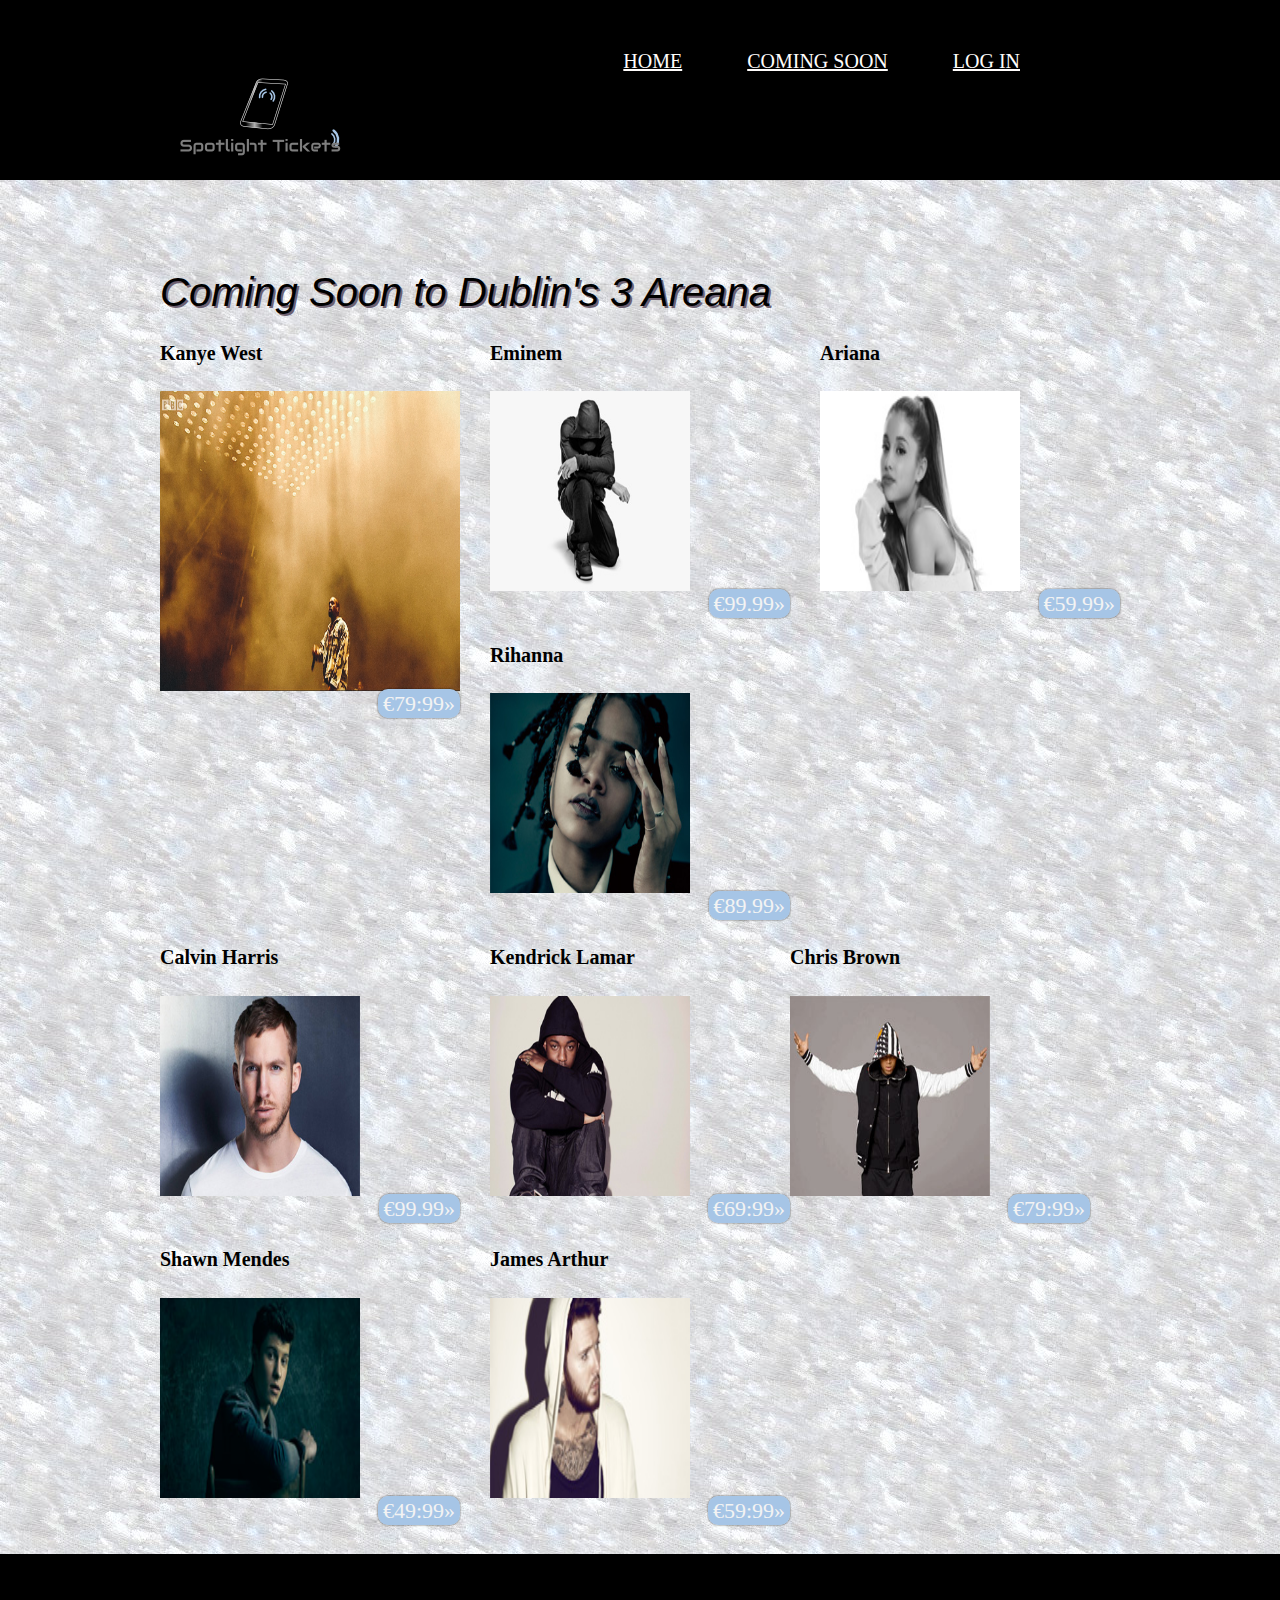
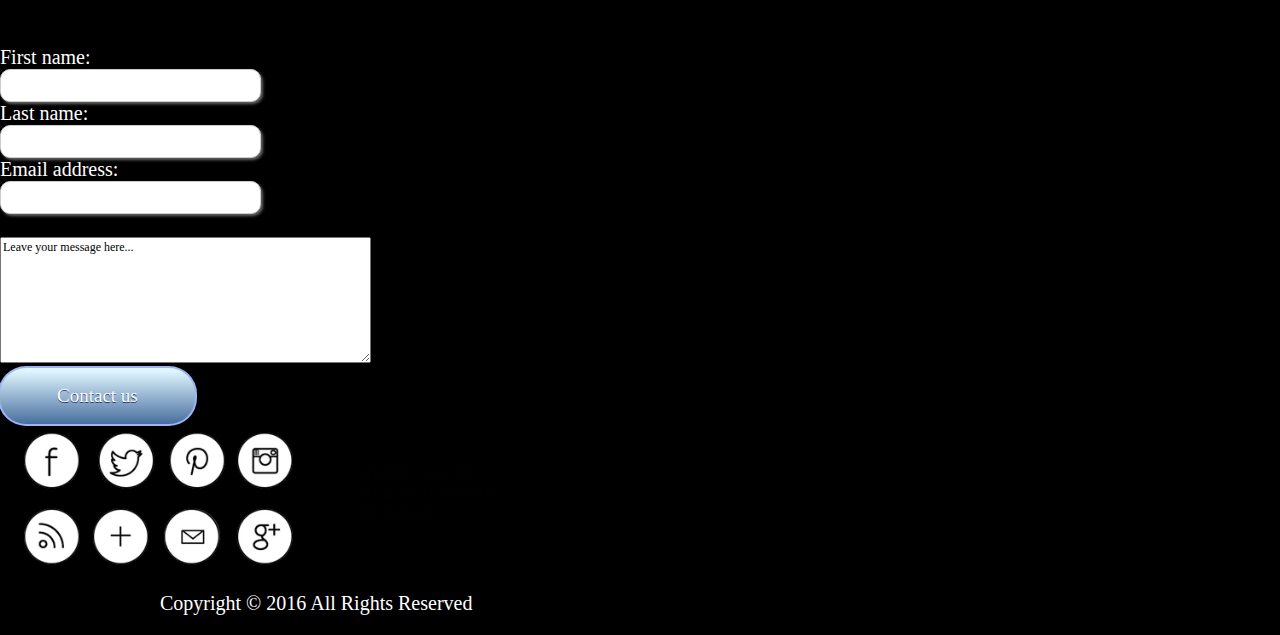
<file: Index.html>
<!DOCTYPE html>
<html>
<head>
  <link rel="stylesheet" href="Comingsoon.css" type="text/css">
  <script type="text/javascript">
        var XMLHttpRequestObject = false;

        if (window.XMLHttpRequest) {
            XMLHttpRequestObject = new XMLHttpRequest();
        } else if (window.ActiveXObject) {
            XMLHttpRequestObject =
              new ActiveXObject("Microsoft.XMLHTTP");
        }
        function getData(datasource, divID) {
            if (XMLHttpRequestObject) {
                var obj = document.getElementById(divID);
                XMLHttpRequestObject.open("GET", datasource, true);
                XMLHttpRequestObject.onreadystatechange = function () {
                    if (XMLHttpRequestObject.readyState == 4 
                     && XMLHttpRequestObject.status == 200) {
                        obj.innerHTML = 
                        XMLHttpRequestObject.responseText;
                    }
                }
                XMLHttpRequestObject.send(null);
            }
        }
    </script>

  </head>
<title>Concert Tickets</title>




<!-- Css Project Start-->

</head>



<!-- Body Start-->
<body>


<!-- Header Start-->
<div class="wrapper row1">
  <header id="header" class="clear">
    <div id="hgroup">
      <img src ="Logo.jpg">
		</div>
	
		
	<!--Menu bar -->
    <nav>
      <ul>
        <li><a href="home.html"><u>Home</u></a></li>	
        <li><a href="Index.html"><u>Coming soon</u></a></li>
				<li><a href="Login.html"><u>Log In</u></a></li>
      </ul>
    </nav>
		
		
  </header>	
</div>
    <div class="wrapper row2">
  <div id="container" class="clear">
    <h2>Coming Soon to Dublin's 3 Areana</h2>
<!--  -->
<article class="one_third">

<h4>Kanye West</h4>
<img onmouseover="bigImg(this)" onmouseout="normalImg(this)" border="0" src="kanye.jpg" alt="Kanye" width="300" height="300">
	<script>
  </head>
function bigImg(x) {
    x.style.height = "30000px";
    x.style.width = "300px";
}

function normalImg(x) {
    x.style.height = "200px";
    x.style.width = "200px";
}
</script>
<figcaption>
	<script src="https://ajax.googleapis.com/ajax/libs/jquery/3.1.1/jquery.min.js"></script>
<script>
$(document).ready(function(){
    $("p").hover(function(){
        $(this).css("background-color", "yellow");
        }, function(){
        $(this).css("background-color", "pink");
    });
	/* Artists pictures/prices*/
</script>
		<footer class="more"><a href="Mens.html"><span>&euro;79:99&raquo;</span></a></footer>
</figcaption>
</figure>
</article>
<article class="one_third">
<h4>Eminem</h4>
<img onmouseover="bigImg(this)" onmouseout="normalImg(this)" border="0" src="Eminem.jpg" alt="Eminem" width="200" height="200">
		<script>
function bigImg(x) {
    x.style.height = "300px";
    x.style.width = "300px";
}

function normalImg(x) {
    x.style.height = "200px";
    x.style.width = "200px";
}
</script>
<figcaption>
<footer class="more"><a href="Mens.html"><span>&euro;99.99&raquo;</span></a></footer>
</figcaption>
</figure>
</article>
		<article class="one_third lastbox">
<h4>Ariana</h4>
<img onmouseover="bigImg(this)" onmouseout="normalImg(this)" border="0" src="Arianna.jpg" alt="Ariana" width="200" height="200">
		<script>
function bigImg(x) {
    x.style.height = "300px";
    x.style.width = "300px";
}

function normalImg(x) {
    x.style.height = "200px";
    x.style.width = "200px";
}
</script>
<figcaption>
<footer class="more"><a href="Mens.html"><span>&euro;59.99&raquo;</span></a></footer>
</figcaption>
</figure>
</article>
	<article class="one_third">
		<h4>Rihanna</h4>
<img onmouseover="bigImg(this)" onmouseout="normalImg(this)" border="0" src="Rihanna.jpg" alt="Rihanna" width="200" height="200">
	<script>
function bigImg(x) {
    x.style.height = "300px";
    x.style.width = "300px";
}

function normalImg(x) {
    x.style.height = "200px";
    x.style.width = "200px";
}
</script>
	<figcaption>
<footer class="more"><a href="Mens.html"><span>&euro;89.99&raquo;</span></a></footer>
</figcaption>
</figure>
</article>
<article class="one_third">
<h4>Calvin Harris</h4>
<img onmouseover="bigImg(this)" onmouseout="normalImg(this)" border="0" src="Calvin.jpg" alt="Calvin" width="200" height="200">
		<script>
function bigImg(x) {
    x.style.height = "300px";
    x.style.width = "300px";
}

function normalImg(x) {
    x.style.height = "200px";
    x.style.width = "200px";
}
</script>
<figcaption>
<footer class="more"><a href="Mens.html"><span>&euro;99.99&raquo;</span></a></footer>
</figcaption>
</figure>
</article>
		<article class="one_third lastbox">
<h4>Kendrick Lamar</h4>
<img onmouseover="bigImg(this)" onmouseout="normalImg(this)" border="0" src="Kendrick.jpg" alt="Kendrick" width="200" height="200">
		<script>
function bigImg(x) {
    x.style.height = "300px";
    x.style.width = "300px";
}

function normalImg(x) {
    x.style.height = "200px";
    x.style.width = "200px";
}
</script>
<figcaption>
<footer class="more"><a href="Mens.html"><span>&euro;69:99&raquo;</span></a></footer>
</figcaption>
</figure>
</article>
	<article class="one_third lastbox">
	<h4>Chris Brown</h4>
 
<img onmouseover="bigImg(this)" onmouseout="normalImg(this)" border="0" src="Chris.jpg" alt="Chris Brown" width="200" height="200">
	<script>
function bigImg(x) {
    x.style.height = "300px";
    x.style.width = "300px";
}

function normalImg(x) {
    x.style.height = "200px";
    x.style.width = "200px";
}
</script>
	<figcaption>
<footer class="more"><a href="Mens.html"><span>&euro;79:99&raquo;</span></a></footer>
</figcaption>
</figure>
</article>
<article class="one_third">
<h4>Shawn Mendes</h4>
<img onmouseover="bigImg(this)" onmouseout="normalImg(this)" border="0" src="Shawn.jpg" alt="Shawn Mendes" width="200" height="200">
		<script>
function bigImg(x) {
    x.style.height = "300px";
    x.style.width = "300px";
}

function normalImg(x) {
    x.style.height = "200px";
    x.style.width = "200px";
}
</script>
<figcaption>
<footer class="more"><a href="Mens.html"><span>&euro;49:99&raquo;</span></a></footer>
</figcaption>
</figure>
</article>
		<article class="one_third lastbox">
<h4>James Arthur</h4>
<img onmouseover="bigImg(this)" onmouseout="normalImg(this)" border="0" src="James.jpg" alt="James Arhur" width="200" height="200">
		<script>
function bigImg(x) {
    x.style.height = "300px";
    x.style.width = "300px";
}

function normalImg(x) {
    x.style.height = "200px";
    x.style.width = "200px";
}
</script>
<figcaption>
<footer class="more"><a href="Mens.html"><span>&euro;59:99&raquo;</span></a></footer>
</figcaption>
</figure>
</article>
      </div>
    </div>
  </div>
<!-- Footer -->
<div class="wrapper row3">

<!-- Contact us form  -->
<div class="wrapper row4">
<br> <br> <br> <br>
<form action="action_page.php">
  First name:<br>
  <input type="text" class="rounded" /> 
  <br>
  Last name:<br>
   <input type="text" class="rounded" /> 
  <br>
  Email address:<br>
  <input type="email" class="rounded" pattern="[a-z0-9._%+-]+@[a-z0-9.-]+\.[a-z]{2,3}$">
    
  <br> <br>

  <textarea rows="8" cols="50" name="comment" form="usrform">
Leave your message here...</textarea>

</form> 


<!-- About us blue button -->
<div class="wrapper row4">
<a href="#" class="Contactus">Contact us</a>



<!-- Copyright Content -->
<div class="wrapper row4"> 
<img src="media.png" style="width:50%">
<footer id="copyright" class="clear">
<p align="left" > Copyright &copy; 2016  All Rights Reserved  <a href="index.html"></a></p>

</footer>
</div>
</div>
</body>
</html>
  </body>
</html>
</file>
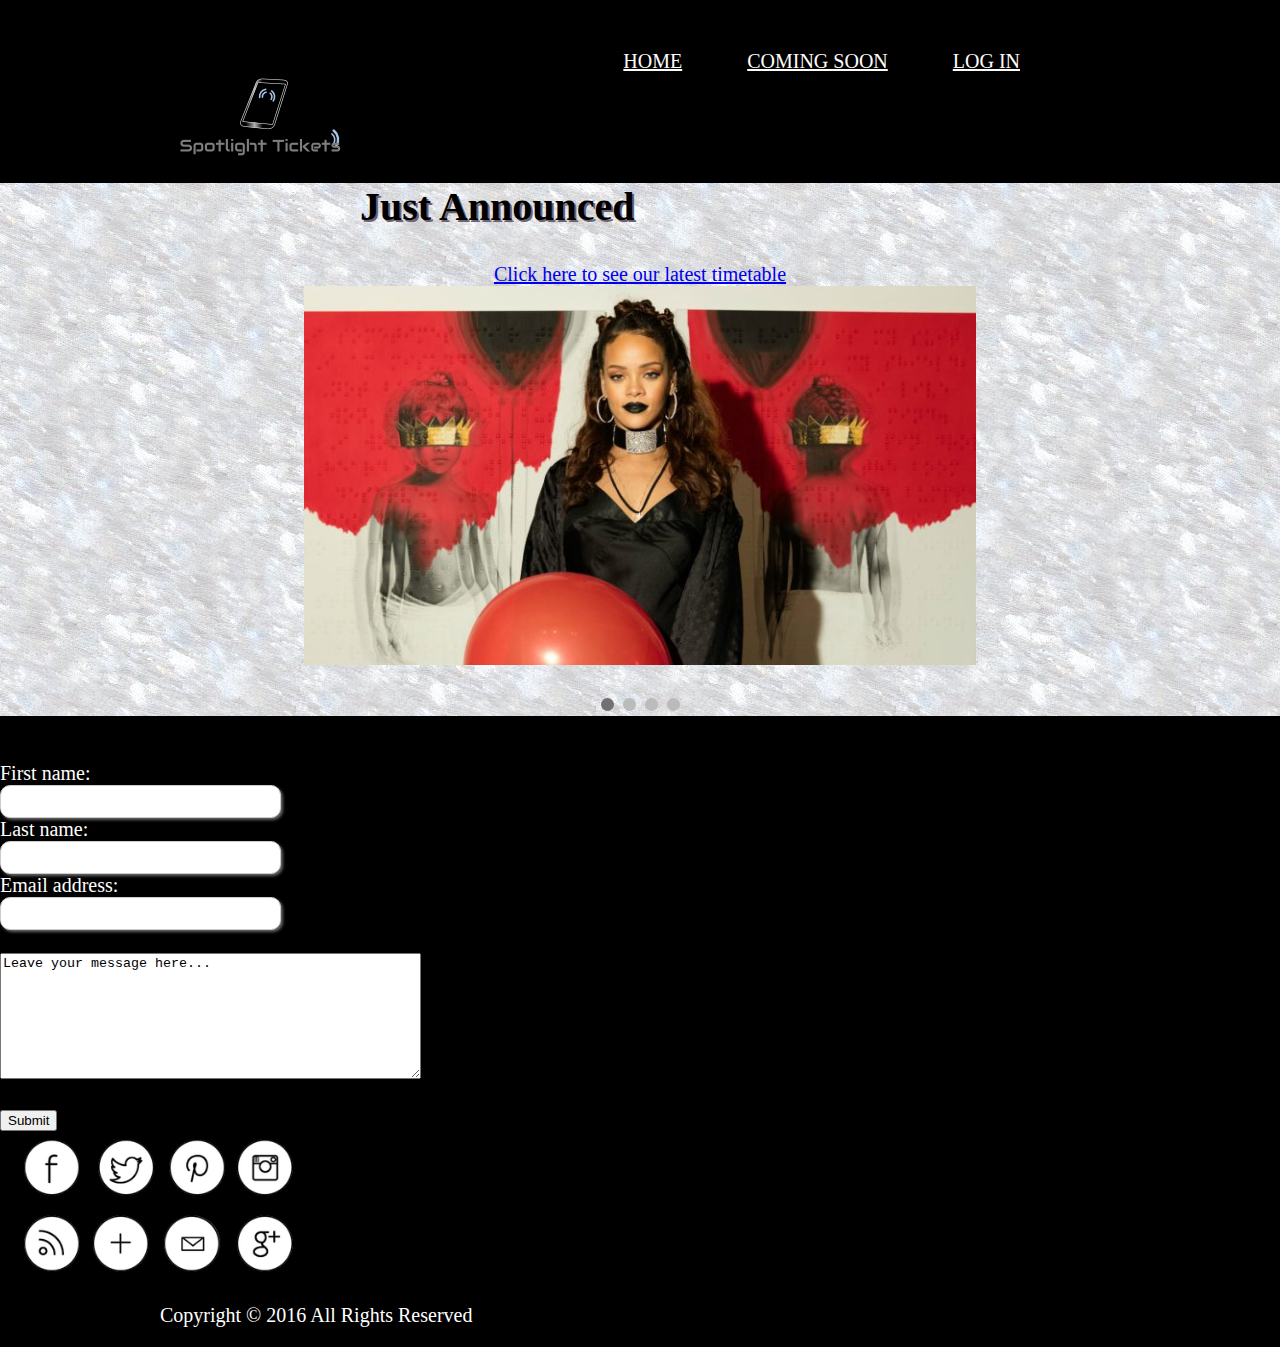
<file: home.html>
<!DOCTYPE html>
<html>
<head>
  <link rel="stylesheet" href="Home.css" type="text/css">
 
  </head>
  
<title>Home</title>

</head>

<!-- Body Start-->
<body>


<!-- Header Start-->
<div class="wrapper row1">
  <header id="header" class="clear">
    <div id="hgroup">
      <img src ="Logo.jpg">
		</div>
	
		
	<!--Menu tab!-->
    <nav>
      <ul>
        <li><a href="home.html">Home</a></li>	
        <li><a href="Index.html">Coming soon</a></li>
		<li><a href="Login.html">Log In</a></li>
      </ul>
    </nav>
  </header>	
</div>
    <div class="wrapper row2">
  <div id="container" class="clear">
  
  	<!--Body start-->
    <h2>Just Announced</h2>
	<!-- XML Concert Timetable -->
<div id = "xml">
<center> <a href="timetable.xml">Click here to see our latest timetable</a> </center>
</div>
<body>


	<!--slideshow!-->
<div class="slideshow-container">


<div class="mySlides fade">
  
  <center><img src="riri.jpg" style="width:70%"></center>

</div>


<div class="mySlides fade">
 
  <center><img src="Eminem.jpg" style="width:70%"></center>
 
</div>

<div class="mySlides fade">
 
  <center> <img src="Calvin.jpg" style="width:70%"> </center>

</div>

<div class="mySlides fade">
  
  <center><img src="kanye.jpg" style="width:70%"></center>

</div>

</div>
<br>

<div style="text-align:center">
  <span class="dot"></span> 
  <span class="dot"></span> 
  <span class="dot"></span>
  <span class="dot"></span> 
</div>
</div>
<script>
var slideIndex = 0;
showSlides();

function showSlides() {
    var i;
    var slides = document.getElementsByClassName("mySlides");
    var dots = document.getElementsByClassName("dot");
    for (i = 0; i < slides.length; i++) {
       slides[i].style.display = "none";  
    }
    slideIndex++;
    if (slideIndex> slides.length) {slideIndex = 1}    
    for (i = 0; i < dots.length; i++) {
        dots[i].className = dots[i].className.replace(" active", "");
    }
    slides[slideIndex-1].style.display = "block";  
    dots[slideIndex-1].className += " active";
    setTimeout(showSlides, 3000); // Change image every 2 seconds
}
</script>

<!-- Contact us form  -->
<div class="wrapper row4">
<br> <br>
<form action="mailto:kaitlyncandy818@gmail.com" enctype="text/plain" >
  First name:<br>
  <input type="text" class="rounded" /> 
  <br>
  Last name:<br>
   <input type="text" class="rounded" /> 
  <br>
  Email address:<br>
  <input type="email" class="rounded" pattern="[a-z0-9._%+-]+@[a-z0-9.-]+\.[a-z]{2,3}$">
    
  <br> <br>

  <textarea rows="8" cols="50" name="comment" form="usrform">
Leave your message here...</textarea>
	<br> <br>
<input type="submit">
</form> 
<!--contact us button-->


<!-- Copyright Content -->
<div class="wrapper row4"> 
<img src="media.png" style="width:50%">
<footer id="copyright" class="clear">
<p align="left" > Copyright &copy; 2016  All Rights Reserved  <a href="index.html"></a></p>

	</footer>
</div>
</body>
</html>
</file>
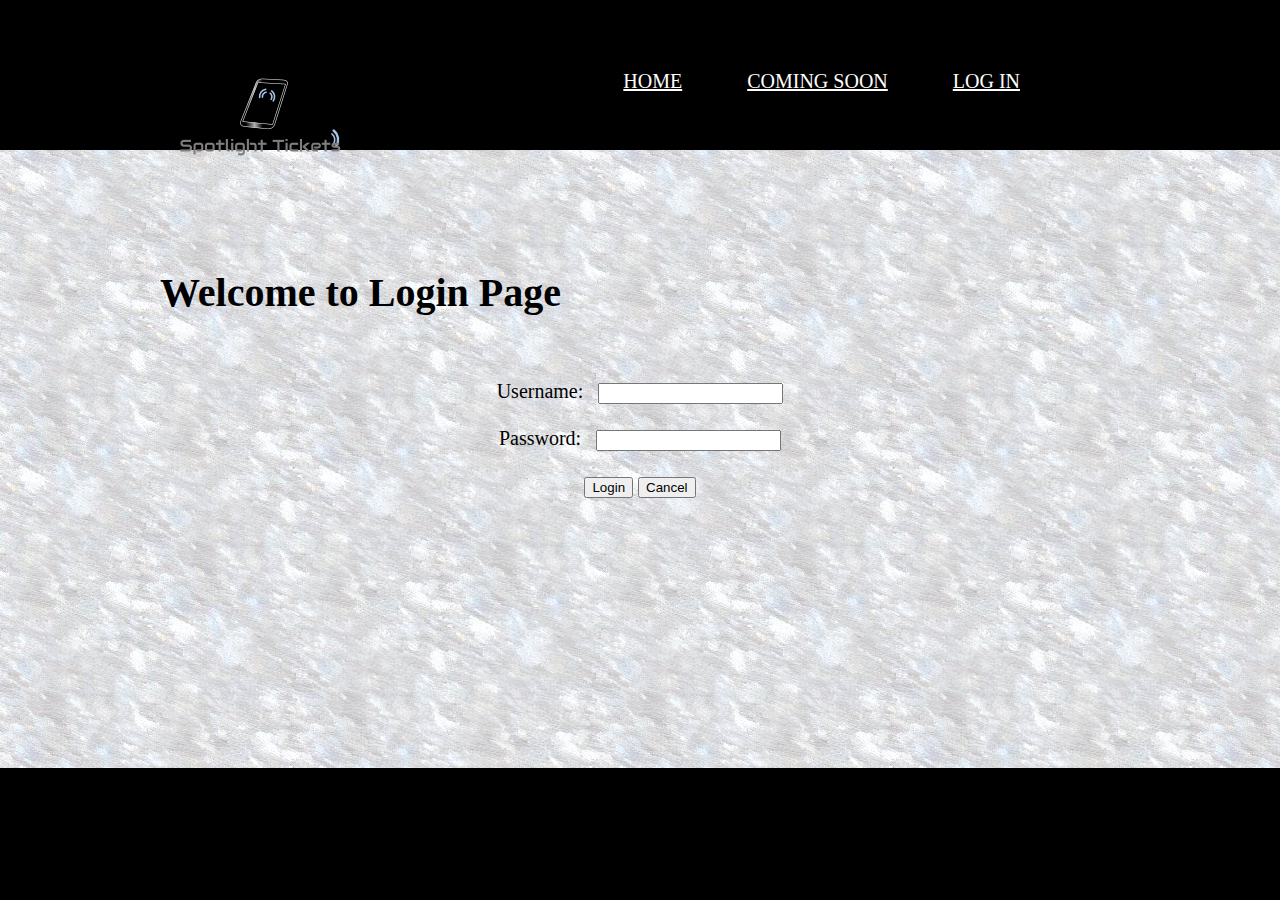
<file: Login.html>
<html>
	<link rel="stylesheet" href="Login.css" type="text/css">
<head><title>Login page</title></head>
<script src="http://ajax.googleapis.com/ajax/libs/jquery/1.10.2/jquery.min.js">
</script>
	
	<div class="wrapper row1">
  <header id="header" class="clear">
    <div id="hgroup">
      <img src ="Logo.jpg">
		</div>
		
		<!--Menu tab!-->
    <nav>
      <ul>
        <li><a href="home.html">Home</a></li>	
        <li><a href="Index.html">Coming soon</a></li>
				<li><a href="Login.html">Log In</a></li>
      </ul>
    </nav>
  </header>	
</div>
    <div class="wrapper row2">
  <div id="container" class="clear">
	
		<br> <br> <br> <br>
	<div align ="center">
			
<script>
   $(document).ready(function(){
   var xml;
  $('#b1').click(function(){
       $.get('form.xml', null, function (data, textStatus) {
           xml=data;
            $(xml).find('details').each( function(){
                var item = $(this);

                if(item.find('username').text()==$('#userid').val() && item.find('password').text()==$('#pwd').val())
                {
                    window.open('success.html');
								}
								else	{
											window.alert("Wrong Username or Password");
										}
								
           });
        });
    });
});
    </script>
		</div>
<body>
<div align="center">
<h1> Welcome to Login Page </h1>
	<br> <br> <br> <br> <br> <br>
Username: &nbsp <input type="text" id="userid" name="userid"/><br><br>
Password:  &nbsp  <input type="password" id="pwd" name="paasword"/><br><br>
<input type="button" id="b1" value="Login"/>
<input type="reset" value="Cancel"/>
	
	
	<footer id="copyright" class="clear">
<p align="left" > <br> <br> <br><br> <br> <br> <br> <br> <br> <br>  <a href="index.html"></a></p>

</footer>
</div>
</body>
</html>
</file>
<file: Comingsoon.css>
html{
overflow-y:scroll;
}
/* Body*/
body{
margin:0; 
padding:0; 
font-size:20px; 
font-family:Georgia, "Times New Roman", Times, serif; 
color:white; 
background-color:black;
}

.clear:after{
content:"."; 
display:block; 
height:0; 
clear:both; 
visibility:hidden; 
line-height:0;
}

.clear{
display:block; 
clear:both;
}

html[xmlns] .clear{display:block;}
* html .clear{height:1%;}

a{
outline:none; 
text-decoration:none;
}

code{
font-weight:normal; 
font-style:normal; 
font-family:Georgia, "Times New Roman", Times, serif;
}

.fl_left{float:left;}
.fl_right{float:right;}

img{
margin:0; 
padding:0; 
border:none; 
line-height:normal; 
vertical-align:middle;
}

.imgholder, .imgl, .imgr{
padding:4px; 
border:1px solid #D6D6D6; 
text-align:center;
}

.imgl{
float:left; 
margin:0 15px 15px 0; 
clear:left;
}

.imgr{
float:right; 
margin:0 0 15px 15px; 
clear:right;
}


h2{
    text-shadow: 2px 2px #6e6170;
}

/*HTML 5 Overrides*/
address, article, aside, figcaption, figure, footer, header, nav, section{display:block; margin:0; padding:0;}

q{display:block; padding:0 10px 8px 10px; color:black; background-color:#ECECEC; font-style:italic; line-height:normal;}
q:before{content:'“ '; font-size:26px;}
q:after{content:' „'; font-size:26px; line-height:0;}

/*Wrapper*/
div.wrapper{display:block; width:100%; margin:0; padding:0; text-align:left;}
.row1, .row1 a{background-color:black;font-family:Lucida Sans Unicode;font-color:blue;height: 180px;} /*wrapper height*/
.row2{color:black; background-image:url("bg4.jpg");}
.row3{color:#989898; background-color:#A6C5E6;}
.row3 a{color:black;}
.row4, .row4 a{color:white; background-color:black;}
#header, #container, #footer, #copyright{display:block; width:960px; margin:0 auto;}
nav ul{margin:0; padding:0; list-style:none;}
h1{margin:0; padding:0; font-size:32px; font-weight:normal; font-style:italic; line-height:normal; color:black;font-family:Arial, Helvetica, sans-serif ;}
h2{margin:0; padding:0; font-size:40px; font-weight:normal; font-style:italic; line-height:normal; color:black; font-family:Arial, Helvetica, sans-serif ; }
h4{font-size:20px; font-family:Georgia,"Times New Roman",Times,serif;}
address{font-style:normal;}
form, fieldset, legend{margin:0; padding:0; border:none;}
legend{display:none;}
input, textarea, select{font-size:12px; font-family:Georgia,"Times New Roman",Times,serif;}
.one_third, .two_third, .three_third{display:block; float:left; margin:0 30px 0 0;}
.one_third{width:300px;}
.two_third{width:630px;}
.three_third{width:960px; float:none; margin-right:0; clear:both;}
.lastbox{margin-right:0;}
#header #hgroup{float:left; margin:0 0 20px 0;color:black;Georgia,"Times New Roman",Times,serif;}
#header{padding:20px 0;}
#header nav{display:block; float:right; margin:10px 0 0 0; padding:20px 0; color:black; background-color:black;} /*menu tab*/
#header nav li{display:inline; margin-right:60px; text-transform:uppercase;}
#header nav ul{padding:0 40px;}
#header nav li.last{margin-right:0;}
#header nav li a{color:#fffdfc; background-color:#black;}
#header nav li a:hover{background-color:black;}
#container{padding:30px 0;}
#container section{display:block; width:100%; margin:0 0 30px 0; padding:0;}
#container .last{margin:0;}
#container .more{text-align:right;}
/*Main Content*/
#container #homepage{display:block; width:100%; line-height:1.8em;}
#container #homepage #services article figure img{margin:0 0 15px 0; padding:4px; border:1px solid #D6D6D6;}
#container #homepage #services article figure h2{font-size:14px; font-weight:bold; color: black;}
#container #homepage #intro article figure img{float:right; margin:0 0 10px 0; padding:4px; border:1px solid #D6D6D6;}
#container #homepage #intro article figure figcaption{float:left; width:460px;}
/*Footer*/
#footer{
padding:500px 0; 
font-size:12px; 
line-height:1.4em;
}

/*Copyright footer*/
#copyright{padding:20px 0;}
#copyright p{margin:0; padding: 0;}

/* Price button*/
span{
cursor:pointer;
padding:2px 5px; 
background:#35b128; 
border:0px solid;
background-color:#A6C5E6;
border-radius: 10px;
box-shadow: 0 0 2px rgba(0,0,0, .75);
color:#f3f3f3;
font-size:1.1em;
}
span:hover,span:focus{
background-color :#399630; 
box-shadow: 0 0 1px rgba(0,0,0, .75);
}
/* contact us Button css */
.Contactus {
	-moz-box-shadow: 0px 0px 0px 2px #9fb4f2;
	-webkit-box-shadow: 0px 0px 0px 2px #9fb4f2;
	box-shadow: 0px 0px 0px 2px #9fb4f2;
	background:-webkit-gradient(linear, left top, left bottom, color-stop(0.05, #e0f6ff), color-stop(1, #476e9e));
	background:-moz-linear-gradient(top, #e0f6ff 5%, #476e9e 100%);
	background:-webkit-linear-gradient(top, #e0f6ff 5%, #476e9e 100%);
	background:-o-linear-gradient(top, #e0f6ff 5%, #476e9e 100%);
	background:-ms-linear-gradient(top, #e0f6ff 5%, #476e9e 100%);
	background:linear-gradient(to bottom, #e0f6ff 5%, #476e9e 100%);
	filter:progid:DXImageTransform.Microsoft.gradient(startColorstr='#e0f6ff', endColorstr='#476e9e',GradientType=0);
	background-color:#e0f6ff;
	-moz-border-radius:26px;
	-webkit-border-radius:26px;
	border-radius:26px;
	display:inline-block;
	cursor:pointer;
	color:#ffffff;
	font-family:Trebuchet MS;
	font-size:19px;
	padding:17px 57px;
	text-decoration:none;
	text-shadow:0px 1px 0px #283966;
}
.Contactus:hover {
	background:-webkit-gradient(linear, left top, left bottom, color-stop(0.05, #476e9e), color-stop(1, #e0f6ff));
	background:-moz-linear-gradient(top, #476e9e 5%, #e0f6ff 100%);
	background:-webkit-linear-gradient(top, #476e9e 5%, #e0f6ff 100%);
	background:-o-linear-gradient(top, #476e9e 5%, #e0f6ff 100%);
	background:-ms-linear-gradient(top, #476e9e 5%, #e0f6ff 100%);
	background:linear-gradient(to bottom, #476e9e 5%, #e0f6ff 100%);
	filter:progid:DXImageTransform.Microsoft.gradient(startColorstr='#476e9e', endColorstr='#e0f6ff',GradientType=0);
	background-color:#476e9e;
}
.Contactus:active {
	position:relative;
	top:1px;
}
input.rounded {
	border: 1px solid #ccc;
	-moz-border-radius: 10px;
	-webkit-border-radius: 10px;
	border-radius: 10px;
	-moz-box-shadow: 2px 2px 3px #666;
	-webkit-box-shadow: 2px 2px 3px #666;
	box-shadow: 2px 2px 3px #666;
	font-size: 20px;
	padding: 4px 7px;
	outline: 0;
	-webkit-appearance: none;
}
input.rounded:focus {
	border-color: #339933;
}
</file>
<file: Home.css>
html{
overflow-y:scroll;
}
/* Header */
body{
margin:0; 
padding:0; 
font-size:20px; /* menu tab size*/
font-family:Georgia, "Times New Roman", Times, serif; 
color:white; 
background-color:black;
}
ul {
    list-style-type: none;
    margin: 0;
    padding: 0;
}
h2{ /*just annouced*/
	font-size:40px;
    text-shadow: 2px 2px #6e6170 
}
xml {
	color: #000000;
	text-align: center;
	font: Ariel;

}




/*Wrapper*/
div.wrapper{display:block; width:100%; margin:0; padding:0; text-align:left;}
.row1, .row1 a{background-color:black;font-family:Lucida Sans Unicode;font-color:grey;height: 150px;} /* wrapper height*/
.row2{color:black; background-image:url("bg4.jpg");}
.row3{color:#989898; background-color:#A6C5E6;}
.row3 a{color:black;}
.row4, .row4 a{color:white; background-color:black;;}
#header, #container, #footer, #copyright{display:block; width:960px; margin:0 auto;}


#header #hgroup{float:left; margin:0 0 20px 0;color:black;Georgia,"Times New Roman",Times,serif;}
#header{padding:20px 0;}
#header nav{display:block; float:right; margin:10px 0 0 0; padding:20px 0; color:black; background-color:black;} /*menu tab*/
#header nav li{display:inline; margin-right:60px; text-transform:uppercase;}
#header nav ul{padding:0 40px;}
#header nav li.last{margin-right:0;}
#header nav li a{color:#fffdfc; background-color:#black;}
#header nav li a:hover{background-color:black;}
.slideshow-container {
  max-width: 1000px;
  position: relative;
  margin: auto;
}


/* Caption text */
.text {
  color: #f2f2f2;
  font-size: 15px;
  padding: 8px 12px;
  position: absolute;
  bottom: 8px;
  width: 100%;
  text-align: center;
}

/* Number text (1/3 etc) */
.numbertext {
  color: #f2f2f2;
  font-size: 12px;
  padding: 8px 12px;
  position: absolute;
  top: 0;
}

/* The dots/bullets/indicators */
.dot {
  cursor:pointer;
  height: 13px;
  width: 13px;
  margin: 0 2px;
  background-color: #bbb;
  border-radius: 50%;
  display: inline-block;
  transition: background-color 0.6s ease;
}

.active, .dot:hover {
  background-color: #717171;
}

/* Fading animation */
.fade {
  -webkit-animation-name: fade;
  -webkit-animation-duration: 1.5s;
  animation-name: fade;
  animation-duration: 1.5s;
}

@-webkit-keyframes fade {
  from {opacity: .4} 
  to {opacity: 1}
}

@keyframes fade {
  from {opacity: .4} 
  to {opacity: 1}
}

#footer{
padding:50px 0; 
font-size:12px; 
line-height:1.0em;
}

/*Copyright footer*/
#copyright{padding:20px 0;}
#copyright p{margin:0; padding: 0;}

input.rounded {
	border: 1px solid #ccc;
	-moz-border-radius: 10px;
	-webkit-border-radius: 10px;
	border-radius: 10px;
	-moz-box-shadow: 2px 2px 3px #666;
	-webkit-box-shadow: 2px 2px 3px #666;
	box-shadow: 2px 2px 3px #666;
	font-size: 20px;
	padding: 4px 7px;
	outline: 0;
	-webkit-appearance: none;
}
input.rounded:focus {
	border-color: #339933;
}



/* contact us Button css */
.Contactus {
	-moz-box-shadow: 0px 0px 0px 2px #9fb4f2;
	-webkit-box-shadow: 0px 0px 0px 2px #9fb4f2;
	box-shadow: 0px 0px 0px 2px #9fb4f2;
	background:-webkit-gradient(linear, left top, left bottom, color-stop(0.05, #e0f6ff), color-stop(1, #476e9e));
	background:-moz-linear-gradient(top, #e0f6ff 5%, #476e9e 100%);
	background:-webkit-linear-gradient(top, #e0f6ff 5%, #476e9e 100%);
	background:-o-linear-gradient(top, #e0f6ff 5%, #476e9e 100%);
	background:-ms-linear-gradient(top, #e0f6ff 5%, #476e9e 100%);
	background:linear-gradient(to bottom, #e0f6ff 5%, #476e9e 100%);
	filter:progid:DXImageTransform.Microsoft.gradient(startColorstr='#e0f6ff', endColorstr='#476e9e',GradientType=0);
	background-color:#e0f6ff;
	-moz-border-radius:26px;
	-webkit-border-radius:26px;
	border-radius:26px;
	display:inline-block;
	cursor:pointer;
	color:#ffffff;
	font-family:Trebuchet MS;
	font-size:19px;
	padding:17px 57px;
	text-decoration:none;
	text-shadow:0px 1px 0px #283966;
}
.Contactus:hover {
	background:-webkit-gradient(linear, left top, left bottom, color-stop(0.05, #476e9e), color-stop(1, #e0f6ff));
	background:-moz-linear-gradient(top, #476e9e 5%, #e0f6ff 100%);
	background:-webkit-linear-gradient(top, #476e9e 5%, #e0f6ff 100%);
	background:-o-linear-gradient(top, #476e9e 5%, #e0f6ff 100%);
	background:-ms-linear-gradient(top, #476e9e 5%, #e0f6ff 100%);
	background:linear-gradient(to bottom, #476e9e 5%, #e0f6ff 100%);
	filter:progid:DXImageTransform.Microsoft.gradient(startColorstr='#476e9e', endColorstr='#e0f6ff',GradientType=0);
	background-color:#476e9e;
}
.Contactus:active {
	position:relative;
	top:1px;
}
</file>
<file: Login.css>
html{
overflow-y:scroll;
}
/* Header */
body{
margin:0; 
padding:0; 
font-size:20px; /* menu tab size*/
font-family:Georgia, "Times New Roman", Times, serif; 
color:white; 
background-color:black;
}
h2{ /*just annouced*/
	font-size:40px;
    text-shadow: 2px 2px #6e6170 
}





/*Wrapper*/
div.wrapper{display:block; width:100%; margin:0; padding:0; text-align:left;}
.row1, .row1 a{background-color:black;font-family:Lucida Sans Unicode;font-color:grey;height: 150px;} /* wrapper height*/
.row2{color:black; background-image:url("bg4.jpg");}
.row3{color:#989898; background-color:#A6C5E6;}
.row3 a{color:black;}
.row4, .row4 a{color:white; background-color:black;;}
#header, #container, #footer, #copyright{display:block; width:960px; margin:0 auto;}
#header #hgroup{float:left; margin:0 0 20px 0;color:black;Georgia,"Times New Roman",Times,serif;}
#header{padding:20px 0;}
#header nav{display:block; float:right; margin:10px 0 0 0; padding:20px 0; color:black; background-color:black;} /*menu tab*/
#header nav li{display:inline; margin-right:60px; text-transform:uppercase;}
#header nav ul{padding:0 40px;}
#header nav li.last{margin-right:0;}
#header nav li a{color:#fffdfc; background-color:#black;}
#header nav li a:hover{background-color:black;}

h1 {
    float:left;
}
input.rounded {
	border: 1px solid #ccc;
	-moz-border-radius: 10px;
	-webkit-border-radius: 10px;
	border-radius: 10px;
	-moz-box-shadow: 2px 2px 3px #666;
	-webkit-box-shadow: 2px 2px 3px #666;
	box-shadow: 2px 2px 3px #666;
	font-size: 20px;
	padding: 4px 7px;
	outline: 0;
	-webkit-appearance: none;
}
input.rounded:focus {
	border-color: #339933;
}

/* Login Button css */
.Login {
	-moz-box-shadow: 0px 0px 0px 2px #9fb4f2;
	-webkit-box-shadow: 0px 0px 0px 2px #9fb4f2;
	box-shadow: 0px 0px 0px 2px #9fb4f2;
	background:-webkit-gradient(linear, left top, left bottom, color-stop(0.05, #e0f6ff), color-stop(1, #476e9e));
	background:-moz-linear-gradient(top, #e0f6ff 5%, #476e9e 100%);
	background:-webkit-linear-gradient(top, #e0f6ff 5%, #476e9e 100%);
	background:-o-linear-gradient(top, #e0f6ff 5%, #476e9e 100%);
	background:-ms-linear-gradient(top, #e0f6ff 5%, #476e9e 100%);
	background:linear-gradient(to bottom, #e0f6ff 5%, #476e9e 100%);
	filter:progid:DXImageTransform.Microsoft.gradient(startColorstr='#e0f6ff', endColorstr='#476e9e',GradientType=0);
	background-color:#e0f6ff;
	-moz-border-radius:26px;
	-webkit-border-radius:26px;
	border-radius:26px;
	display:inline-block;
	cursor:pointer;
	color:#ffffff;
	font-family:Trebuchet MS;
	font-size:19px;
	padding:17px 57px;
	text-decoration:none;
	text-shadow:0px 1px 0px #283966;
}
.Login:hover {
	background:-webkit-gradient(linear, left top, left bottom, color-stop(0.05, #476e9e), color-stop(1, #e0f6ff));
	background:-moz-linear-gradient(top, #476e9e 5%, #e0f6ff 100%);
	background:-webkit-linear-gradient(top, #476e9e 5%, #e0f6ff 100%);
	background:-o-linear-gradient(top, #476e9e 5%, #e0f6ff 100%);
	background:-ms-linear-gradient(top, #476e9e 5%, #e0f6ff 100%);
	background:linear-gradient(to bottom, #476e9e 5%, #e0f6ff 100%);
	filter:progid:DXImageTransform.Microsoft.gradient(startColorstr='#476e9e', endColorstr='#e0f6ff',GradientType=0);
	background-color:#476e9e;
}
.Login:active {
	position:relative;
	top:1px;
}
.Cancel {
	-moz-box-shadow: 0px 0px 0px 2px #9fb4f2;
	-webkit-box-shadow: 0px 0px 0px 2px #9fb4f2;
	box-shadow: 0px 0px 0px 2px #9fb4f2;
	background:-webkit-gradient(linear, left top, left bottom, color-stop(0.05, #e0f6ff), color-stop(1, #476e9e));
	background:-moz-linear-gradient(top, #e0f6ff 5%, #476e9e 100%);
	background:-webkit-linear-gradient(top, #e0f6ff 5%, #476e9e 100%);
	background:-o-linear-gradient(top, #e0f6ff 5%, #476e9e 100%);
	background:-ms-linear-gradient(top, #e0f6ff 5%, #476e9e 100%);
	background:linear-gradient(to bottom, #e0f6ff 5%, #476e9e 100%);
	filter:progid:DXImageTransform.Microsoft.gradient(startColorstr='#e0f6ff', endColorstr='#476e9e',GradientType=0);
	background-color:#e0f6ff;
	-moz-border-radius:26px;
	-webkit-border-radius:26px;
	border-radius:26px;
	display:inline-block;
	cursor:pointer;
	color:#ffffff;
	font-family:Trebuchet MS;
	font-size:19px;
	padding:17px 57px;
	text-decoration:none;
	text-shadow:0px 1px 0px #283966;
}
.Cancel:hover {
	background:-webkit-gradient(linear, left top, left bottom, color-stop(0.05, #476e9e), color-stop(1, #e0f6ff));
	background:-moz-linear-gradient(top, #476e9e 5%, #e0f6ff 100%);
	background:-webkit-linear-gradient(top, #476e9e 5%, #e0f6ff 100%);
	background:-o-linear-gradient(top, #476e9e 5%, #e0f6ff 100%);
	background:-ms-linear-gradient(top, #476e9e 5%, #e0f6ff 100%);
	background:linear-gradient(to bottom, #476e9e 5%, #e0f6ff 100%);
	filter:progid:DXImageTransform.Microsoft.gradient(startColorstr='#476e9e', endColorstr='#e0f6ff',GradientType=0);
	background-color:#476e9e;
}
.Cancel:active {
	position:relative;
	top:1px;
}

.blank {
height:100px}

/*Copyright footer*/
#copyright{padding:20px 0;}
#copyright p{margin:0; padding: 0;}
</file>
